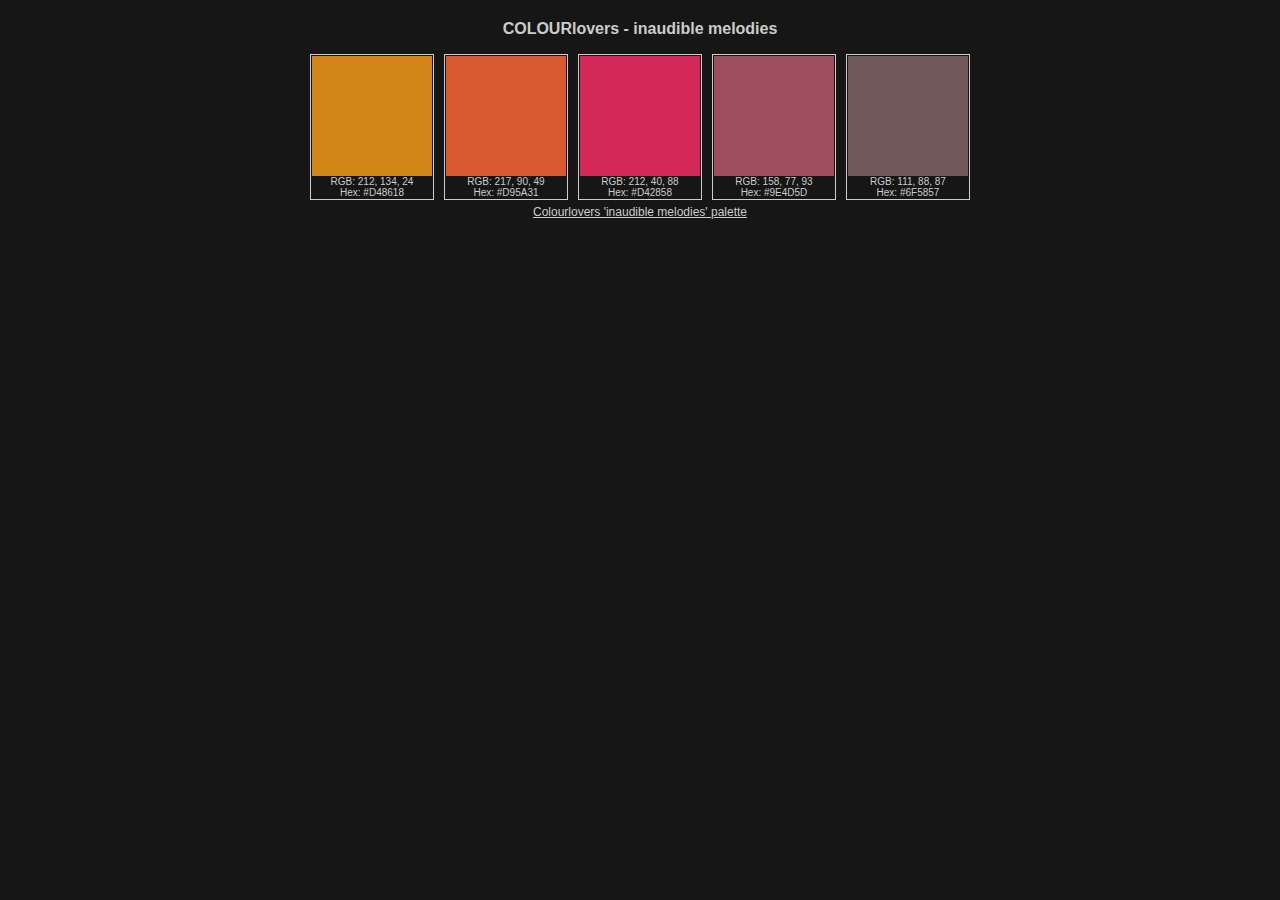
<file: _design/COLOURlovers.com_inaudible_melodies.html>
<!DOCTYPE html PUBLIC "-//W3C//DTD HTML 4.01 Transitional//EN" "http://www.w3.org/TR/html4/loose.dtd">
<html>
<head>
<meta http-equiv="Content-Type" content="text/html; charset=UTF-8">
<title>COLOURlovers - inaudible melodies</title>
<style type="text/css"><!--

html {
	padding: 0px;
	margin:  0px;
}

body {
	background-color: #161616;
	font-size:        10px;
	font-family:      Verdana, Arial, SunSans-Regular, Sans-Serif;
	color:            #cccccc;
	padding:          0px;
	margin:           0px;
	margin-top:       20px;
}

h1 {
	font-size:  16px;
	text-align: center;
}

a {
	font-size: 12px;
}
a:link {
	color: #cccccc;
}

a:visited {
	color: #cccccc;
}

a:hover {
	color: #cccccc;
}

a:active {
	color: #cccccc;
}

.border
{
	border:  1px solid #cccccc;
	float:   left;
	margin:  5px;
	padding: 1px;
}

.center {
	text-align: center;
}

.color
{
	display:    block;
	height:     120px;
	width:      120px;
}

.colorcontainer {
	margin:     0px auto;
	width:      670px;
	text-align: center;
}

.colorname {
	text-align: left;
}

--></style>
</head>
<body>
	<h1>COLOURlovers - inaudible melodies</h1>
	<div class="center">
		<div class="colorcontainer">
			<span class="border" title="#D48618">
				<span class="color" style="background-color: #D48618"></span>
				<span class="colorname">
				RGB: 212, 134, 24<br>
				Hex: #D48618
				</span>
			</span>
			<span class="border" title="#D95A31">
				<span class="color" style="background-color: #D95A31"></span>
				<span class="colorname">
				RGB: 217, 90, 49<br>
				Hex: #D95A31
				</span>
			</span>
			<span class="border" title="#D42858">
				<span class="color" style="background-color: #D42858"></span>
				<span class="colorname">
				RGB: 212, 40, 88<br>
				Hex: #D42858
				</span>
			</span>
			<span class="border" title="#9E4D5D">
				<span class="color" style="background-color: #9E4D5D"></span>
				<span class="colorname">
				RGB: 158, 77, 93<br>
				Hex: #9E4D5D
				</span>
			</span>
			<span class="border" title="#6F5857">
				<span class="color" style="background-color: #6F5857"></span>
				<span class="colorname">
				RGB: 111, 88, 87<br>
				Hex: #6F5857
				</span>
			</span>
			
			<a href="http://www.colourlovers.com/palette//inaudible melodies" title="Colourlovers inaudible melodies">Colourlovers 'inaudible melodies' palette</a>
		</div>
	</div>
</body>
</html>
</file>
